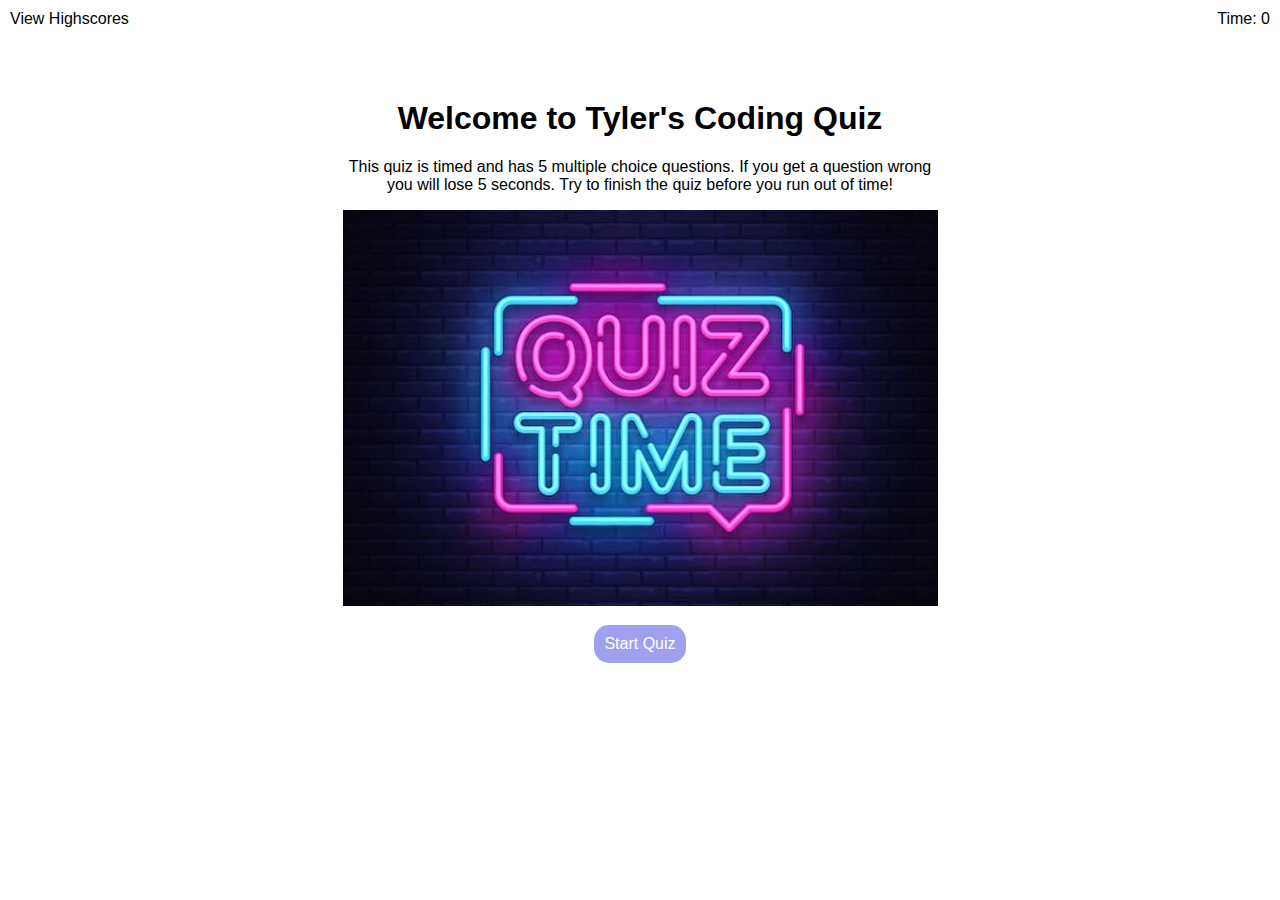
<file: index.html>
<!DOCTYPE html>
<html lang="en">
  <head>
    <meta charset="UTF-8" />
    <meta name="viewport" content="width=device-width, initial-scale=1.0" />
    <meta http-equiv="X-UA-Compatible" content="ie=edge"/>
    <link rel="stylesheet" href="./assets/style.css" />
    <title>Tyler's Coding Quiz</title>
  </head>

  <body>
    <div class="scores"><a href="./highscore.html">View Highscores</a></div>
    <div class="timer">Time: <span id="time">0</span></div>

    <main class="wrapper">
      <div id="start-screen" class="start">
        <h1>Welcome to Tyler's Coding Quiz</h1>
        <p>
          This quiz is timed and has 5 multiple choice questions. If you get a question wrong you will lose 
          5 seconds. Try to finish the quiz before you run out of time!
        </p>
        <img src="./assets/google-quiz.jpg" alt="Quiz Time Graphic">
        <button id="start">Start Quiz</button>
      </div>

      <div id="questions" class="hide">
        <h2 id="question-title"></h2>
        <div id="choices" class="choices"></div>
      </div>

      <div id="end-screen" class="hide">
        <h2>All done!</h2>
        <p>Your final score is <span id="final-score"></span>.</p>
        <p>
          Enter initials: <input type="text" id="initials" max="3" />
          <button id="submit">Submit</button>
          <img src="./assets/You did a good job.jpg" alt="You did a good job. Dwight Shrute">
        </p>
      </div>

      <div id="feedback" class="feedback hide"></div>
    </main>

    <script src="./assets/questions.js"></script>
    <script src="./assets/script.js"></script>
  </body>
</html>
</file>
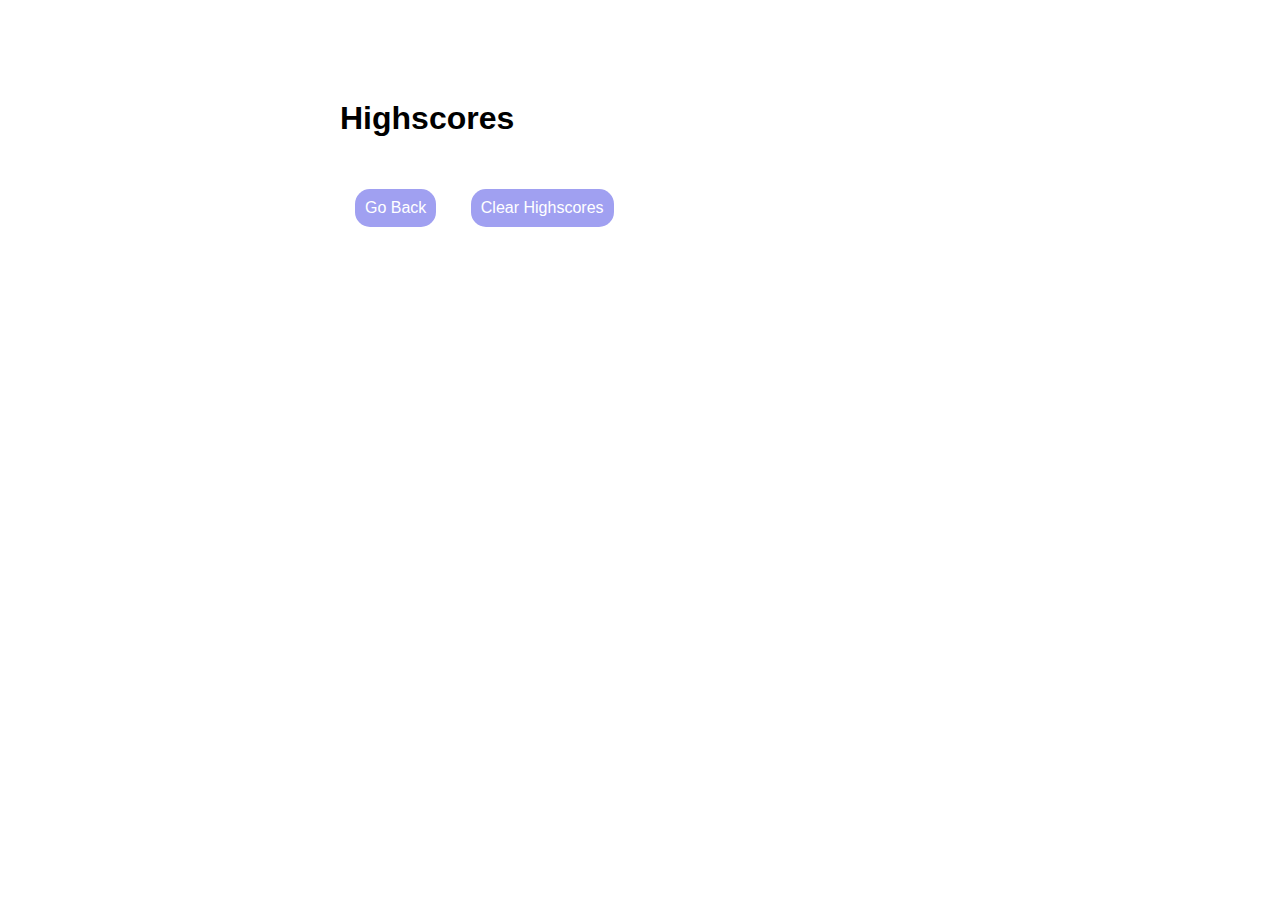
<file: highscore.html>
<!DOCTYPE html>
<html lang="en">
  <head>
    <meta charset="UTF-8" />
    <meta name="viewport" content="width=device-width, initial-scale=1.0" />
    <meta http-equiv="X-UA-Compatible" content="ie=edge" />
    <link rel="stylesheet" href="./assets/style.css">
    <title>Highscores Hall of Fame</title>
  </head>

  <body>
    <div class="wrapper">
      <h1>Highscores</h1>
      <ol id="highscores"></ol>

      <a href="./index.html"><button>Go Back</button></a>
      <button id="clear">Clear Highscores</button>
    </div>

    <script src="./assets/highscore.js"></script>

  </body>
</html>
</file>
<file: assets/style.css>
* {
  font-family: Arial, Helvetica, sans-serif;
  padding: 0;
}
.wrapper {
  margin-top: 100px;
  margin-left: auto;
  margin-bottom: 0;
  margin-right: auto;
  max-width: 600px;
}


.hide {
  display: none;
}

.start {
  text-align: center;
}

.scores {
  position: absolute;
  top: 10px;
  left: 10px;
}

.feedback {
  font-style: italic;
  font-size: 120%;
  margin-top: 20px;
  padding-top: 10px;
  color: gray;
  border-top: 2px solid rgb(201, 193, 193);
}

.timer {
  position: absolute;
  top: 10px;
  right: 10px;
}
button {
  display: inline-block;
  margin: 15px;
  cursor: pointer;
  font-size: 100%;
  background-color: rgb(160, 160, 241);
  border-radius: 15px;
  padding: 10px 10px;
  color: white;
  border: 0;
  transition: background-color 0.2s;
}

button:hover {
  background-color: rgb(52, 77, 223);
}

a {
  color: black;
  text-decoration: none;
  transition: color 0.1s;
}

a:hover {
  color: #70707a;
}

.choices button {
  display: block;
}

input[type="text"] {
  font-size: 100%;
}

ol {
  padding-left: 0px;
  max-height: 400px;
  overflow: auto;
}

li {
  padding: 5px;
  list-style: decimal inside none;
}

li:nth-child(odd) {
  background-color: white;
}

img {
  width: auto;
  max-width: 100% ;
  height: auto;
}
</file>
